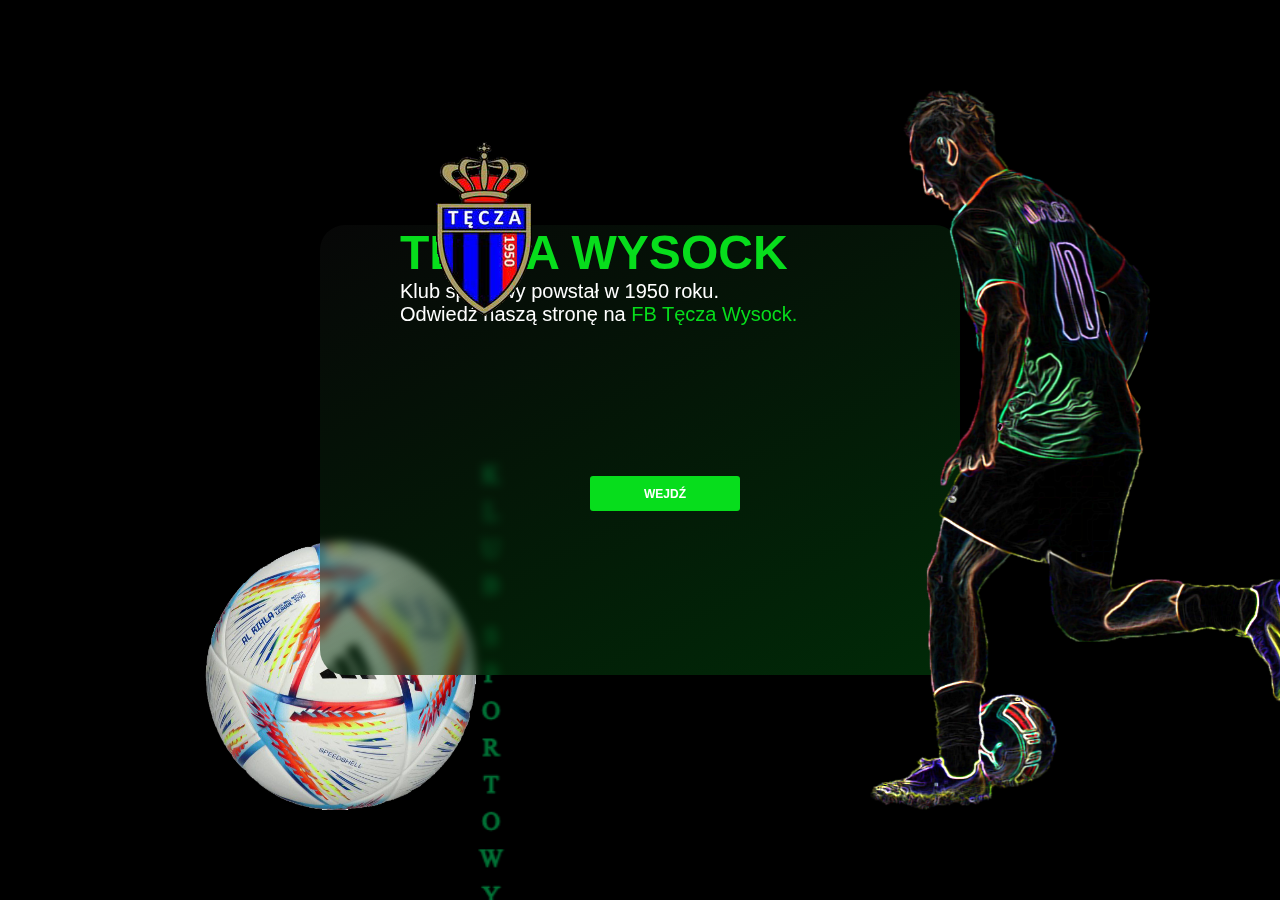
<file: index.html>
<!DOCTYPE html>
<html lang="pl-PL">
<head>
    <meta charset="UTF-8">
    <meta http-equiv="X-UA-Compatible" content="IE=edge">
    <meta name="viewport" content="width=device-width, initial-scale=1.0">
    <title>Tęcza Wysock</title>
    <link rel="stylesheet" href="style.css">
    <link rel="preconnect" href="https://fonts.googleapis.com">
    <link rel="preconnect" href="https://fonts.gstatic.com" crossorigin>
    <link href="https://fonts.googleapis.com/css2?family=Kanit:wght@400;500;600;700&display=swap" rel="stylesheet">  
</head>
<body>
        <canvas></canvas>
        <div class="bg">
            <img src="images/clubname.png" alt="symbol z matriksa" class="bg__img bg__img--clubname">
            <img src="images/ball22.png" alt="Piłka Quatar 2022" class="bg__img bg__img--ball1">
            <img src="images/teczaherb.png" alt="Herb klubu Tęcza Wysock" class="bg__img bg__img--herblogo">
        </div>
        <div class="container">
            <header>
                <H1>TĘCZA WYSOCK</H1>
                <p>Klub sportowy powstał w 1950 roku. 
                    <br> 
                    Odwiedź naszą stronę na 
                    <a class="underline" href="https://www.facebook.com/teczawysock/?locale=pl_PL">
                        FB Tęcza Wysock.
                    </a>
                    </p>
                    <a class="transition" href="/mine-page.html">
                        <button class="entry-button">WEJDŹ</button>
                    </a> 
            </header>
        </div>
        <img src="images/player2.png" alt="obraz gracza" class="bg__img bg__img--player2">
    <script type="text/javascript" src="matrixeffect.js"></script>
</body>
</html>
</file>
<file: style.css>
:root {
    --black-background: #000000;
    --green-background: #07dd1c;
    --white-letter: #ffffff;
}

* {
    margin: 0;
    padding: 0;
    box-sizing: border-box;
}

body {
    width: 100vw;
    height: 100vh;
    display: flex;
    flex-wrap: wrap;
    justify-content: center;
    align-items: center;
    background: var(--black-background);
    font-family: 'Kanit', sans-serif;
}

canvas {
    position: absolute;
}

.container {
    width: 50vw;
    height: 50vh;
    background: rgba(2, 36, 2, 0.8);
    background: linear-gradient(333deg, rgba(1, 56, 10, 0.75), rgba(27, 27, 27, 0.25));
    border-radius: 25px;
    position: absolute;
    backdrop-filter: blur(5px);
    -webkit-backdrop-filter: blur(5px);
    z-index: 1;
}

.bg__img {
    position: absolute;
}

.bg__img--herblogo {
    top: 15vh;
    left: 43vh;
    z-index: 2;
}

.bg__img--player2 {
height: 80%;
left: 68%;
z-index: 2;
}

.bg__img--clubname {
    bottom: 0;
    right: 60%;
    height: 100vh;
    animation: slideDown 25s linear infinite;
}

.bg__img--ball1 {
    top: 60vh;
    left: 16%;
    height: 30vh;
    animation: rotate 20s linear infinite;
}

@keyframes slideDown {
    from {transform: translateY(50vh);}
    to {transform: translateY(-100vh);}
}

@keyframes rotate {
    from {transform: rotate(0deg);}
    to {transform: rotate(360deg);}
}

header {
    display: block;
}

h1 {
    margin-left: 80px;
    font-size: 48px;
    color: var(--green-background);
}

p {
    margin-left: 80px;
    font-size: 20px;
    color: var(--white-letter);
}

.underline {
    color: var(--green-background);
    text-decoration: none;
    position: relative;
}

.underline:after {
    content: "";
    width: 0;
    height: 3px;
    position: absolute;
    top: 100%;
    left: 0;
    background: var(--green-background);
    background: linear-gradient(90deg, transparent, var(--green-background));
    border-radius: 5px;
    transition: width 0.3s;
}

.underline:hover:after {
    width: 100%;
}

.transition {
    position: absolute;
    right: 220px;
    margin-top: 150px;
}

.entry-button {
    width: 150px;
    height: 35px;
    padding: 8px 25px;
    font-size: 12px;
    font-weight: 700;
    color: #ffffff;
    background: #07dd1c;
    border: none;
    border-radius: 3px;
    position: relative;
    cursor: pointer;
    overflow: hidden;
}

.entry-button:focus {
    border: solid 1.5px;
}

.entry-button:hover {
    border: solid 2px yellow;
}

.entry-button:after {
    width: 25px;
    height: 150%;
    position: absolute;
    left: -40px;
    top: -8px;
    content: "";
    background-color: rgba(255, 255, 255, 0.3);
    transform: rotate(20deg);
    transition: 0.5s;
    border: solid 1px;
}

.entry-button:hover:after {
transform: translateX(200px) rotate(20deg);
}
</file>
